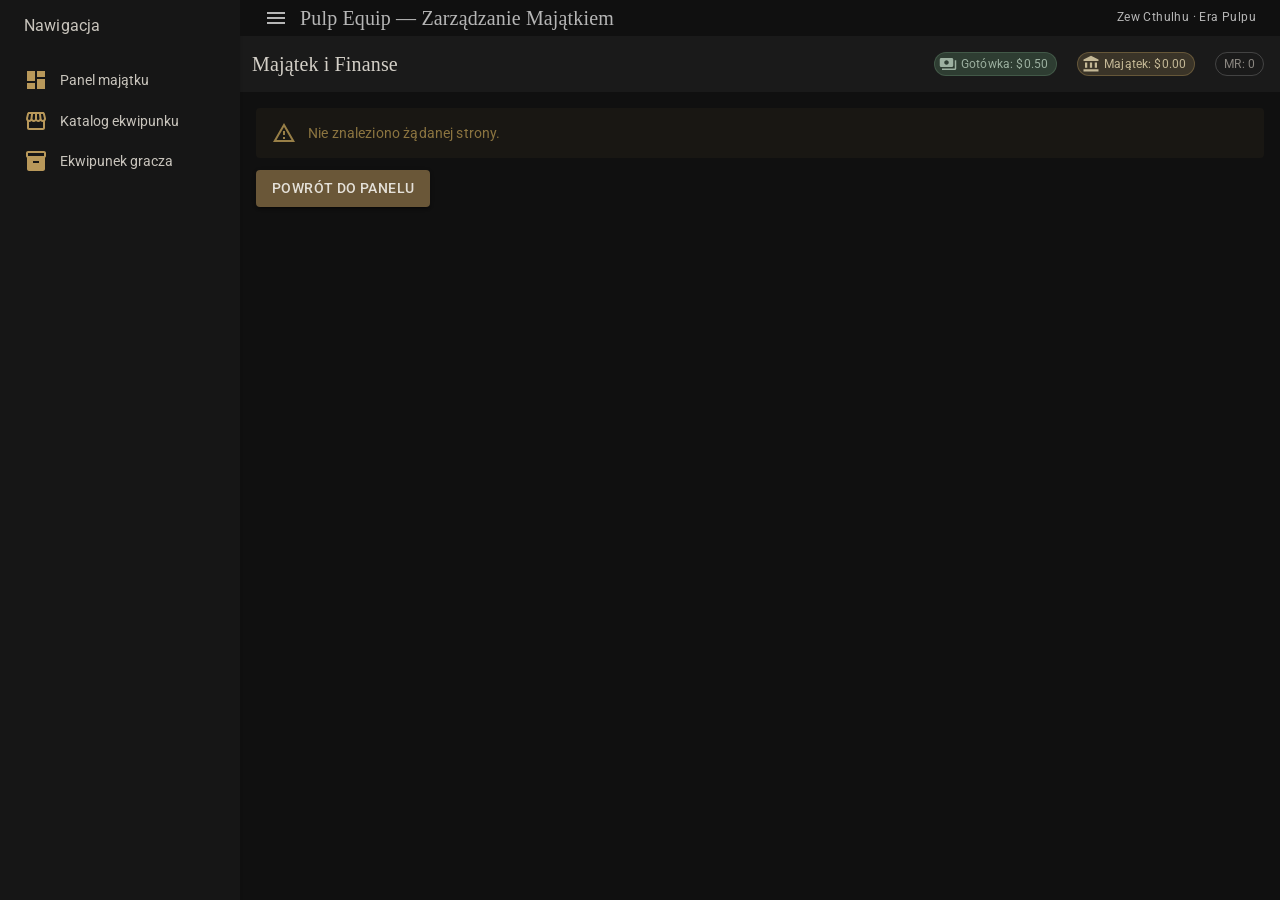
<file: index.html>
<!DOCTYPE html>
<html lang="pl">

<head>
    <script>
        (function () {
            var host = window.location.hostname;
            var segments = window.location.pathname.split('/').filter(Boolean);

            if (host.endsWith('.github.io') && segments.length > 0) {
                var repoPath = '/' + segments[0];
                if (window.location.pathname === repoPath) {
                    window.location.replace(repoPath + '/' + window.location.search + window.location.hash);
                    return;
                }
            }

            if (!document.querySelector('base')) {
                var base = document.createElement('base');
                base.href = host.endsWith('.github.io') && segments.length > 0
                    ? '/' + segments[0] + '/'
                    : '/';
                document.head.appendChild(base);
            }
        })();
    </script>
    <meta charset="utf-8" />
    <meta http-equiv="Cache-Control" content="no-cache, no-store, must-revalidate" />
    <meta http-equiv="Pragma" content="no-cache" />
    <meta http-equiv="Expires" content="0" />
    <meta name="viewport" content="width=device-width, initial-scale=1.0" />
    <title>Pulp Equip — Zarządzanie Majątkiem</title>
    <link href="https://fonts.googleapis.com/css?family=Roboto:300,400,500,700&display=swap" rel="stylesheet" />
    <link href="_content/MudBlazor/MudBlazor.min.css" rel="stylesheet" />
    <link rel="stylesheet" href="css/app.css" />
    <link rel="icon" type="image/png" href="favicon.png" />
    <link href="PulpEquip.styles.css" rel="stylesheet" />
    <script type="importmap">{
  "imports": {
    "./_framework/blazor.webassembly.js": "./_framework/blazor.webassembly.66stpp682q.js",
    "./_framework/dotnet.js": "./_framework/dotnet.ezfshmazru.js",
    "./_framework/dotnet.native.js": "./_framework/dotnet.native.ykrnppwhq2.js",
    "./_framework/dotnet.runtime.js": "./_framework/dotnet.runtime.peu2mfb29t.js"
  },
  "scopes": {},
  "integrity": {
    "./_framework/blazor.webassembly.66stpp682q.js": "sha256-3lCWrko3zwspV40aQhs2S/IMkRSarnHRKIdkHhuXIBA=",
    "./_framework/blazor.webassembly.js": "sha256-3lCWrko3zwspV40aQhs2S/IMkRSarnHRKIdkHhuXIBA=",
    "./_framework/dotnet.ezfshmazru.js": "sha256-6mi+7CzcpeQteMxB4xpeEGdAfcCmzDr4FkkHqC718OE=",
    "./_framework/dotnet.js": "sha256-6mi+7CzcpeQteMxB4xpeEGdAfcCmzDr4FkkHqC718OE=",
    "./_framework/dotnet.native.js": "sha256-nheeN4H7Js+avp9nd/sQxdaehbeEx3qriXjiZ3pSw6U=",
    "./_framework/dotnet.native.ykrnppwhq2.js": "sha256-nheeN4H7Js+avp9nd/sQxdaehbeEx3qriXjiZ3pSw6U=",
    "./_framework/dotnet.runtime.js": "sha256-cajUr4vA/MpLPWj3omULUOwEQw3i8CE2n8AmDheqWBM=",
    "./_framework/dotnet.runtime.peu2mfb29t.js": "sha256-cajUr4vA/MpLPWj3omULUOwEQw3i8CE2n8AmDheqWBM="
  }
}</script>
</head>

<body>
    <div id="app">
        <svg class="loading-progress">
            <circle r="40%" cx="50%" cy="50%" />
            <circle r="40%" cx="50%" cy="50%" />
        </svg>
        <div class="loading-progress-text"></div>
    </div>

    <div id="blazor-error-ui">
        Wystąpił nieobsłużony błąd.
        <a href="." class="reload">Odśwież</a>
        <span class="dismiss">🗙</span>
    </div>
    <script src="_content/MudBlazor/MudBlazor.min.js"></script>
    <script src="_framework/blazor.webassembly.66stpp682q.js"></script>
    <script src="js/pulpequip.js"></script>
</body>

</html>
</file>
<file: css/app.css>
:root {
    --pulp-bg: #101010;
    --pulp-surface: #1a1a1a;
    --pulp-surface-raised: #222220;
    --pulp-surface-input: #0c0c0c;
    /* Ramki, nagłówki, obramowania — bez zmian */
    --pulp-gold: #b8985a;
    --pulp-gold-light: #c9b07a;
    --pulp-gold-dark: #8a7348;
    /* Wypełnione przyciski — ciemniejsze, mniej rażące */
    --pulp-gold-button: #6a5738;
    --pulp-gold-button-hover: #7a6644;
    --pulp-green: #5c7a63;
    --pulp-green-muted: #7a9480;
    --pulp-text: #d4d0c8;
    --pulp-text-muted: #8a8680;
    --pulp-border: rgba(255, 255, 255, 0.1);
    --pulp-border-gold: rgba(184, 152, 90, 0.28);
    --pulp-error: #b86b63;
    --pulp-error-bg: #241818;
}

html, body {
    font-family: 'Roboto', 'Segoe UI', sans-serif;
    background-color: var(--pulp-bg);
    color: var(--pulp-text);
    margin: 0;
}

.page-title {
    font-family: Georgia, 'Times New Roman', serif;
    color: var(--pulp-gold) !important;
    letter-spacing: 0.06em;
    text-transform: uppercase;
}

.section-paper {
    background-color: var(--pulp-surface) !important;
    border: 1px solid var(--pulp-border);
}

.section-paper .mud-typography-h6 {
    color: var(--pulp-gold);
    font-family: Georgia, 'Times New Roman', serif;
    letter-spacing: 0.03em;
}

.catalog-card {
    background-color: var(--pulp-surface) !important;
    border: 1px solid var(--pulp-border);
    height: 100%;
    display: flex;
    flex-direction: column;
}

.catalog-card .mud-card-actions {
    margin-top: auto;
}

.valid.modified:not([type=checkbox]) {
    outline: 1px solid var(--pulp-green);
}

.invalid {
    outline: 1px solid var(--pulp-error);
}

.validation-message {
    color: #ff8a80;
}

#blazor-error-ui {
    color-scheme: dark only;
    background: var(--pulp-error-bg);
    bottom: 0;
    box-shadow: 0 -1px 4px rgba(0, 0, 0, 0.6);
    box-sizing: border-box;
    display: none;
    left: 0;
    padding: 0.6rem 1.25rem 0.7rem 1.25rem;
    position: fixed;
    width: 100%;
    z-index: 1000;
}

#blazor-error-ui .dismiss {
    cursor: pointer;
    position: absolute;
    right: 0.75rem;
    top: 0.5rem;
}

.loading-progress {
    position: absolute;
    display: block;
    width: 4rem;
    height: 4rem;
    inset: calc(50% - 2rem);
}

.loading-progress circle {
    fill: none;
    stroke: var(--pulp-gold-dark);
    stroke-width: 0.25rem;
    transform-origin: 50% 50%;
    transform: rotate(-90deg);
}

.loading-progress circle:last-child {
    stroke: var(--pulp-gold);
    stroke-dasharray: calc(3.141 * var(--blazor-load-percentage, 0%) * 0.8), 800%;
    transition: stroke-dasharray 0.05s ease-in-out;
}

.loading-progress-text {
    position: absolute;
    text-align: center;
    font-weight: 500;
    inset: calc(50% + 2.5rem);
    color: var(--pulp-text-muted);
}

.loading-progress-text:after {
    content: var(--blazor-load-percentage-text, "Ładowanie");
}

.d-none {
    display: none !important;
}

.catalog-filters {
    display: grid;
    grid-template-columns: 1fr;
    gap: 1rem;
}

@media (min-width: 960px) {
    .catalog-filters {
        grid-template-columns: 1fr 1fr;
    }

    .filter-field-full {
        grid-column: 1 / -1;
    }
}

.filter-field-full {
    grid-column: 1 / -1;
}

.grouping-options {
    display: flex;
    flex-wrap: wrap;
    gap: 1rem;
    margin-top: 0.15rem;
}

.grouping-option {
    display: inline-flex;
    align-items: center;
    gap: 0.4rem;
    font-size: 0.9rem;
    color: var(--pulp-text);
    cursor: pointer;
}

.grouping-option input {
    accent-color: var(--pulp-gold);
}

.catalog-group-header {
    margin: 1.25rem 0 0.5rem;
    padding-bottom: 0.35rem;
    font-family: Georgia, 'Times New Roman', serif;
    font-size: 1.1rem;
    font-weight: normal;
    color: var(--pulp-gold);
    border-bottom: 1px solid var(--pulp-border-gold);
    letter-spacing: 0.04em;
}

.catalog-page-header {
    display: flex;
    flex-wrap: wrap;
    align-items: flex-start;
    justify-content: space-between;
    gap: 1rem;
    margin-bottom: 1rem;
}

.catalog-page-title {
    margin: 0 !important;
}

.pool-selector {
    display: flex;
    flex-wrap: wrap;
    gap: 0.5rem;
    justify-content: flex-end;
    max-width: 100%;
}

.pool-card {
    display: flex;
    flex-direction: column;
    align-items: stretch;
    gap: 0.25rem;
    min-width: 9.5rem;
    padding: 0.55rem 0.7rem;
    border: 1px solid var(--pulp-border);
    border-radius: 4px;
    background-color: var(--pulp-surface-input);
    color: var(--pulp-text);
    cursor: pointer;
    text-align: left;
    font-family: inherit;
    transition: border-color 0.15s, background-color 0.15s;
}

.pool-card:hover {
    border-color: var(--pulp-border-gold);
    background-color: var(--pulp-surface);
}

.pool-card-selected {
    border-color: var(--pulp-gold);
    background-color: var(--pulp-surface-raised);
    box-shadow: 0 0 0 1px var(--pulp-gold-dark);
}

.pool-card-majatek.pool-card-selected {
    border-color: var(--pulp-gold);
    box-shadow: 0 0 0 1px var(--pulp-gold-dark);
}

.pool-card-gotowka.pool-card-selected {
    border-color: var(--pulp-green);
    box-shadow: 0 0 0 1px var(--pulp-green);
}

.pool-card-darmowe.pool-card-selected {
    border-color: #78909c;
    box-shadow: 0 0 0 1px #78909c;
}

.pool-card-name {
    font-size: 0.8rem;
    font-weight: 600;
    color: var(--pulp-gold-light);
    letter-spacing: 0.03em;
}

.pool-card-row {
    display: flex;
    justify-content: space-between;
    gap: 0.5rem;
    font-size: 0.72rem;
}

.pool-card-label {
    color: var(--pulp-text-muted);
}

.pool-card-value {
    color: var(--pulp-text);
    white-space: nowrap;
}

.pool-card-badge {
    margin-top: 0.2rem;
    font-size: 0.65rem;
    color: var(--pulp-green-muted);
    text-align: center;
}

@media (max-width: 720px) {
    .pool-selector {
        width: 100%;
        justify-content: stretch;
    }

    .pool-card {
        flex: 1 1 8rem;
    }
}

.inventory-spending-summary {
    display: flex;
    flex-wrap: wrap;
    gap: 0.5rem;
    align-items: center;
}

.spending-chip-clickable {
    cursor: pointer;
}

.spending-chip-selected {
    box-shadow: 0 0 0 2px var(--pulp-accent, #c9a227);
}

.inventory-grouping {
    display: flex;
    flex-direction: column;
    gap: 0.35rem;
}

.inventory-table-paper {
    overflow: hidden;
}

.inventory-list-host {
    max-height: calc(100vh - 320px);
    min-height: 200px;
    overflow-y: auto;
}

.inventory-list-header,
.inventory-list-row {
    display: grid;
    gap: 0.5rem 0.75rem;
    align-items: center;
    padding: 0.5rem 0.75rem;
    font-size: 0.8rem;
}

.inventory-cols-all .inventory-list-header,
.inventory-cols-all .inventory-list-row {
    grid-template-columns: 2fr 1.2fr 0.9fr 0.9fr 8.5rem;
}

.inventory-cols-no-pool .inventory-list-header,
.inventory-cols-no-pool .inventory-list-row {
    grid-template-columns: 2fr 1.2fr 0.9fr 8.5rem;
}

.inventory-cols-no-category .inventory-list-header,
.inventory-cols-no-category .inventory-list-row {
    grid-template-columns: 2fr 0.9fr 0.9fr 8.5rem;
}

.inventory-cols-name-only .inventory-list-header,
.inventory-cols-name-only .inventory-list-row {
    grid-template-columns: 2fr 0.9fr 8.5rem;
}

.inventory-list-header {
    position: sticky;
    top: 0;
    z-index: 1;
    background-color: var(--pulp-surface-raised);
    border-bottom: 1px solid var(--pulp-border);
    color: var(--pulp-text-muted);
    font-weight: 600;
    letter-spacing: 0.03em;
}

.inventory-list-row {
    border-bottom: 1px solid var(--pulp-border);
    color: var(--pulp-text);
}

.inventory-list-row:nth-child(even) {
    background-color: var(--pulp-surface);
}

.inventory-cell-name {
    font-weight: 500;
}

.inventory-cell-category,
.inventory-cell-pool {
    color: var(--pulp-text-muted);
}

.inventory-list-actions-col,
.inventory-cell-actions {
    display: flex;
    justify-content: flex-end;
    gap: 0.35rem;
    text-align: right;
}

.inventory-section-header {
    margin: 0.75rem 0 0.25rem;
    padding: 0 0.75rem;
    color: var(--pulp-gold);
}

.inventory-add-btn,
.inventory-remove-btn {
    padding: 0.2rem 0.45rem;
    border-radius: 3px;
    background: transparent;
    font-size: 0.72rem;
    cursor: pointer;
}

.inventory-add-btn {
    border: 1px solid rgba(201, 162, 39, 0.55);
    color: var(--pulp-gold, #c9a227);
}

.inventory-add-btn:hover {
    background-color: rgba(201, 162, 39, 0.12);
}

.inventory-remove-btn {
    border: 1px solid rgba(239, 83, 80, 0.45);
    color: #ff8a80;
}

.inventory-remove-btn:hover {
    background-color: var(--pulp-error-bg);
}

@media (max-width: 900px) {
    .inventory-cols-all .inventory-list-header,
    .inventory-cols-all .inventory-list-row {
        grid-template-columns: 1fr 1fr;
    }
}

.filter-field,
.wealth-field {
    display: flex;
    flex-direction: column;
    gap: 0.35rem;
}

.filter-label {
    font-size: 0.75rem;
    color: var(--pulp-text-muted);
    letter-spacing: 0.03em;
}

.filter-input {
    width: 100%;
    box-sizing: border-box;
    padding: 0.65rem 0.75rem;
    border: 1px solid var(--pulp-border);
    border-radius: 4px;
    background-color: var(--pulp-surface-input);
    color: var(--pulp-text);
    font-family: inherit;
    font-size: 1rem;
}

.filter-input:focus {
    outline: 1px solid var(--pulp-gold);
    border-color: var(--pulp-gold);
}

.filter-input option {
    background-color: var(--pulp-surface);
    color: var(--pulp-text);
}

.catalog-table-paper {
    overflow: hidden;
}

.catalog-list-host {
    max-height: calc(100vh - 300px);
    min-height: 280px;
    overflow-y: auto;
}

.catalog-list-header,
.catalog-list-row {
    display: grid;
    gap: 0.5rem 0.75rem;
    align-items: center;
    padding: 0.45rem 0.75rem;
    font-size: 0.8rem;
}

.catalog-cols-all .catalog-list-header,
.catalog-cols-all .catalog-list-row {
    grid-template-columns: 1.35fr 0.95fr 0.75fr minmax(0, 2fr) 4.5rem;
}

.catalog-cols-no-category .catalog-list-header,
.catalog-cols-no-category .catalog-list-row {
    grid-template-columns: 1.5fr 0.8fr minmax(0, 2.4fr) 4.5rem;
}

.catalog-list-header {
    position: sticky;
    top: 0;
    z-index: 1;
    background-color: var(--pulp-surface-raised);
    border-bottom: 1px solid var(--pulp-border);
    color: var(--pulp-text-muted);
    font-weight: 600;
    letter-spacing: 0.03em;
}

.catalog-list-row {
    border-bottom: 1px solid var(--pulp-border);
    color: var(--pulp-text);
}

.catalog-list-row:nth-child(even) {
    background-color: var(--pulp-surface);
}

.catalog-cell-name {
    font-weight: 500;
}

.catalog-cell-category,
.catalog-cell-details {
    color: var(--pulp-text-muted);
}

.catalog-cell-price {
    white-space: nowrap;
    color: var(--pulp-gold-light);
    font-weight: 500;
}

.catalog-cell-details {
    overflow: hidden;
    text-overflow: ellipsis;
    white-space: nowrap;
}

.catalog-list-actions-col,
.catalog-cell-actions {
    display: flex;
    justify-content: flex-end;
}

.catalog-list-section-header {
    margin: 0.65rem 0 0.2rem;
    padding: 0 0.75rem;
}

.catalog-list-host .catalog-list-section-header:first-child {
    margin-top: 0;
}

.catalog-add-btn {
    padding: 0.2rem 0.45rem;
    border: 1px solid rgba(201, 162, 39, 0.55);
    border-radius: 3px;
    background: transparent;
    color: var(--pulp-gold, #c9a227);
    font-size: 0.72rem;
    cursor: pointer;
}

.catalog-add-btn:hover {
    background-color: rgba(201, 162, 39, 0.12);
}

@media (max-width: 900px) {
    .catalog-cols-all .catalog-list-header,
    .catalog-cols-all .catalog-list-row {
        grid-template-columns: 1fr 1fr;
        grid-template-areas:
            "name price"
            "category category"
            "details details"
            "actions actions";
    }

    .catalog-cols-all .catalog-list-header > :nth-child(1),
    .catalog-cols-all .catalog-list-row > :nth-child(1) {
        grid-area: name;
    }

    .catalog-cols-all .catalog-list-header > :nth-child(2),
    .catalog-cols-all .catalog-list-row > :nth-child(2) {
        grid-area: category;
    }

    .catalog-cols-all .catalog-list-header > :nth-child(3),
    .catalog-cols-all .catalog-list-row > :nth-child(3) {
        grid-area: price;
        text-align: right;
    }

    .catalog-cols-all .catalog-list-header > :nth-child(4),
    .catalog-cols-all .catalog-list-row > :nth-child(4) {
        grid-area: details;
    }

    .catalog-cols-all .catalog-list-header > :nth-child(5),
    .catalog-cols-all .catalog-list-row > :nth-child(5) {
        grid-area: actions;
    }

    .catalog-cols-no-category .catalog-list-header,
    .catalog-cols-no-category .catalog-list-row {
        grid-template-columns: 1fr auto;
        grid-template-areas:
            "name price"
            "details details"
            "actions actions";
    }

    .catalog-cols-no-category .catalog-list-header > :nth-child(1),
    .catalog-cols-no-category .catalog-list-row > :nth-child(1) {
        grid-area: name;
    }

    .catalog-cols-no-category .catalog-list-header > :nth-child(2),
    .catalog-cols-no-category .catalog-list-row > :nth-child(2) {
        grid-area: price;
    }

    .catalog-cols-no-category .catalog-list-header > :nth-child(3),
    .catalog-cols-no-category .catalog-list-row > :nth-child(3) {
        grid-area: details;
    }

    .catalog-cols-no-category .catalog-list-header > :nth-child(4),
    .catalog-cols-no-category .catalog-list-row > :nth-child(4) {
        grid-area: actions;
    }

    .catalog-cell-details {
        white-space: normal;
        display: -webkit-box;
        -webkit-line-clamp: 2;
        -webkit-box-orient: vertical;
    }
}

/* MudBlazor — tylko wypełnione przyciski (duże powierzchnie); ramki/radio zostają --pulp-gold */
.mud-button-filled.mud-button-filled-primary,
.mud-button-filled.mud-button-color-primary {
    background-color: var(--pulp-gold-button) !important;
    color: #e4e0d8 !important;
}

.mud-button-filled.mud-button-filled-primary:hover,
.mud-button-filled.mud-button-filled-primary:focus-visible,
.mud-button-filled.mud-button-color-primary:hover,
.mud-button-filled.mud-button-color-primary:focus-visible {
    background-color: var(--pulp-gold-button-hover) !important;
}

/* Chipy w pasku finansów — stonowane, bez jaskrawych kolorów Mud */
.financial-bar .chip-cash.mud-chip-filled {
    background-color: #2e3d32 !important;
    color: #9cb0a0 !important;
    border: 1px solid rgba(92, 122, 99, 0.45);
}

.financial-bar .chip-assets.mud-chip-filled {
    background-color: #3a3428 !important;
    color: #c4b896 !important;
    border: 1px solid rgba(184, 152, 90, 0.35);
}

.financial-bar .chip-cr.mud-chip-outlined {
    background-color: transparent !important;
    color: var(--pulp-text-muted) !important;
    border-color: rgba(255, 255, 255, 0.18) !important;
}

/* MudBlazor — dopasowanie do palety Pulp */
.mud-nav-link-active {
    color: var(--pulp-gold) !important;
    background-color: rgba(184, 152, 90, 0.1) !important;
}

.mud-nav-link:hover {
    background-color: rgba(184, 152, 90, 0.06) !important;
}

.mud-input-outlined-border {
    border-color: var(--pulp-border) !important;
}

.mud-input-outlined.mud-input-outlined-focus .mud-input-outlined-border {
    border-color: var(--pulp-gold) !important;
}
</file>
<file: PulpEquip.styles.css>
/* /Shared/MainLayout.razor.rz.scp.css */
.pulp-layout[b-cwpzs74s8v] {
    min-height: 100vh;
    background-color: #101010;
}

.app-bar[b-cwpzs74s8v] {
    background-color: #101010 !important;
    border-bottom: 1px solid rgba(255, 255, 255, 0.08);
    z-index: 1301;
}

.app-bar .mud-typography-h6[b-cwpzs74s8v] {
    color: #b8985a;
    font-family: Georgia, 'Times New Roman', serif;
    letter-spacing: 0.04em;
}

.app-bar-tagline[b-cwpzs74s8v] {
    color: #8a8680 !important;
    white-space: nowrap;
}

.financial-bar[b-cwpzs74s8v] {
    position: sticky;
    top: 0;
    z-index: 10;
    margin: 0 -16px;
    padding-left: 16px !important;
    padding-right: 16px !important;
    background: #1a1a1a !important;
    border-bottom: 1px solid rgba(184, 152, 90, 0.22);
    box-shadow: none !important;
}

.financial-bar .financial-chips[b-cwpzs74s8v] {
    flex-wrap: wrap;
    justify-content: flex-end;
    padding-right: 0.25rem;
    gap: 0.5rem;
}

.financial-title[b-cwpzs74s8v] {
    font-family: Georgia, 'Times New Roman', serif;
    letter-spacing: 0.05em;
    text-transform: uppercase;
    color: #b8985a !important;
}

.drawer-panel[b-cwpzs74s8v] {
    border-right: 1px solid rgba(255, 255, 255, 0.1);
}

.main-content[b-cwpzs74s8v] {
    display: flex;
    flex-direction: column;
}

.main-content-body[b-cwpzs74s8v] {
    max-width: 1400px;
    width: 100%;
    margin: 0 auto;
    flex: 1;
}
</file>
